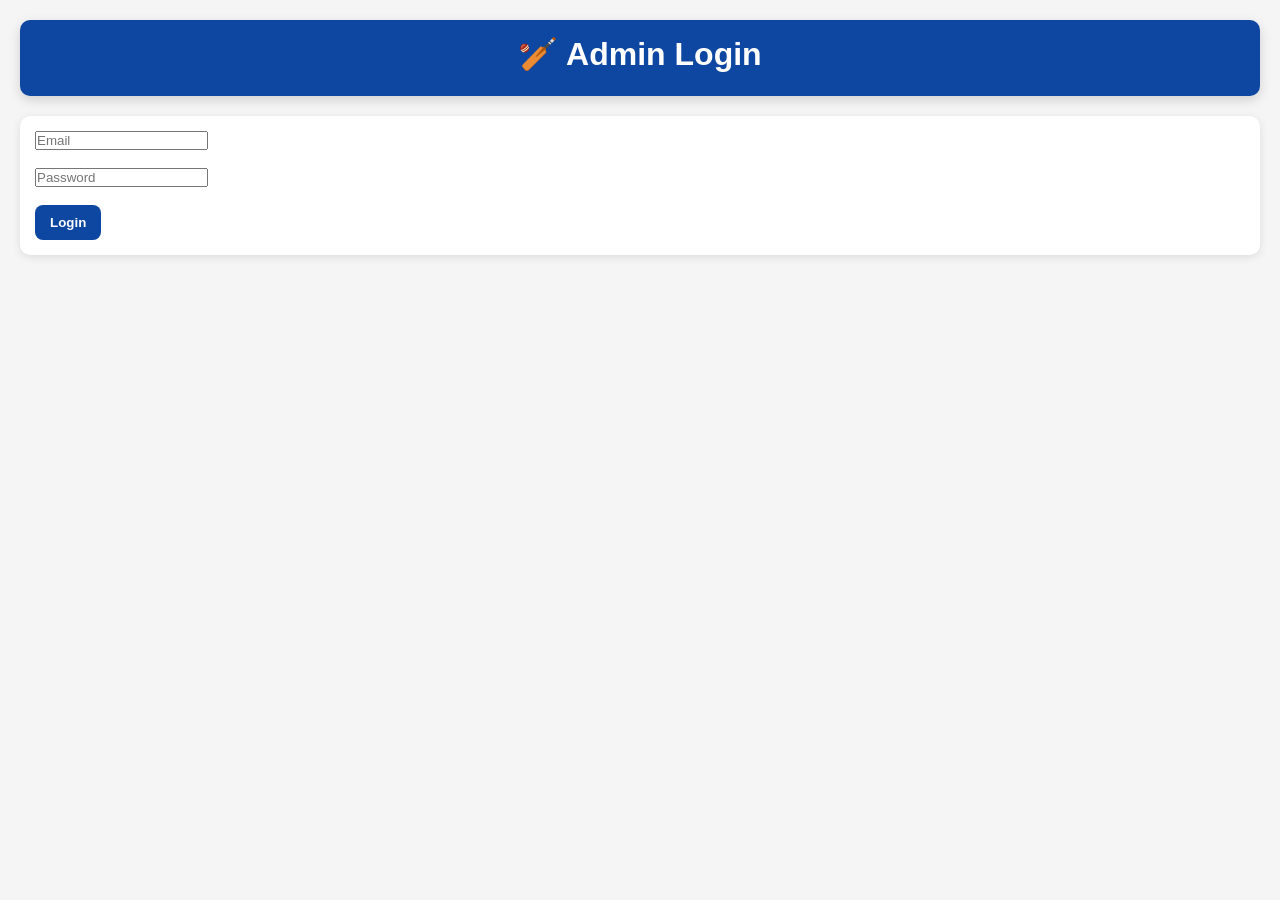
<file: login.html>
<!DOCTYPE html>
<html>
<head>
    <title>RealCricketTracker Admin Login</title>
    <link rel="stylesheet" href="style.css">
</head>
<body>

<header>
    <h1>🏏 Admin Login</h1>
</header>

<div class="section">
    <input type="email" id="email" placeholder="Email">
    <br><br>
    <input type="password" id="password" placeholder="Password">
    <br><br>
    <button onclick="login()">Login</button>
</div>

<script src="app.js"></script>

</body>
</html>
</file>
<file: style.css>
* {
    margin: 0;
    padding: 0;
    box-sizing: border-box;
}

body {
    font-family: Arial, sans-serif;
    background: #f5f5f5;
    color: #222;
    padding: 20px;
}

header {
    background: #0d47a1;
    color: white;
    padding: 15px;
    border-radius: 10px;
    text-align: center;
}

.section {
    background: white;
    margin-top: 15px;
    padding: 15px;
    border-radius: 10px;
}

h2 {
    margin-bottom: 10px;
}

.dark-mode {
    background: #121212;
    color: white;
}

.dark-mode .section {
    background: #1e1e1e;
}

button {
    padding: 10px 15px;
    border: none;
    border-radius: 8px;
    cursor: pointer;
}
header {
    margin-bottom: 20px;
    box-shadow: 0 4px 12px rgba(0,0,0,0.15);
}

header h1 {
    font-size: 2rem;
    margin-bottom: 8px;
}

header p {
    opacity: 0.9;
}

.section {
    box-shadow: 0 2px 8px rgba(0,0,0,0.1);
    transition: transform 0.2s ease;
}

.section:hover {
    transform: translateY(-2px);
}

h2 {
    color: #0d47a1;
}

.dark-mode h2 {
    color: #64b5f6;
}

button {
    background: #0d47a1;
    color: white;
    font-weight: bold;
}

button:hover {
    opacity: 0.9;
}
.match-card {
    background: white;
    padding: 15px;
    margin-top: 10px;
    border-radius: 12px;
    box-shadow: 0 2px 8px rgba(0,0,0,0.1);
}

.dark-mode .match-card {
    background: #1e1e1e;
}

.match-card h3 {
    margin-bottom: 8px;
}
.match-card {
    cursor: pointer;
}
.navbar {

    display: flex;

    justify-content: center;

    gap: 20px;

    margin: 15px 0;

}

.navbar a {

    text-decoration: none;

    font-weight: bold;

}
</file>
